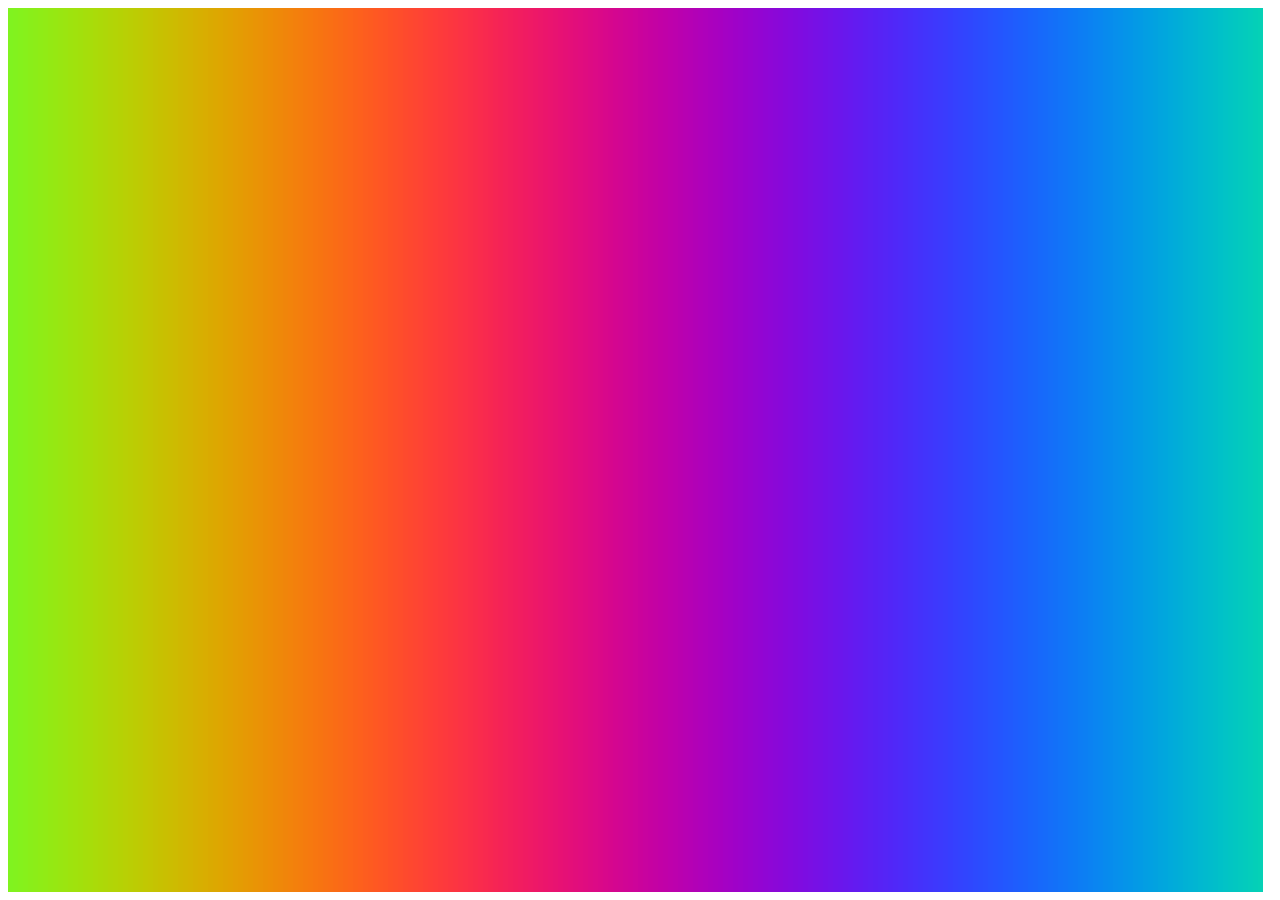
<file: rainbows/index.html>
<html>
<head>
  <title>Rainbows</title>
  <script src="https://ajax.googleapis.com/ajax/libs/jquery/2.1.3/jquery.min.js"></script>
  <script src="rainbow.js" type="text/javascript"></script>
  <link rel="stylesheet" href="rainbow.css" type="text/css" >
</head>
<body>
  <div id="rainbow">
  </div>
</body>
</html>
</file>
<file: rainbows/rainbow.css>
#rainbow {
  height: 100%;
  width: 100%;
  overflow: hidden;
}

#rainbow div{
    display:inline-block;
    width:5px;
    height:100%;
    padding: 0px;
    margin: 0px;

}
</file>
